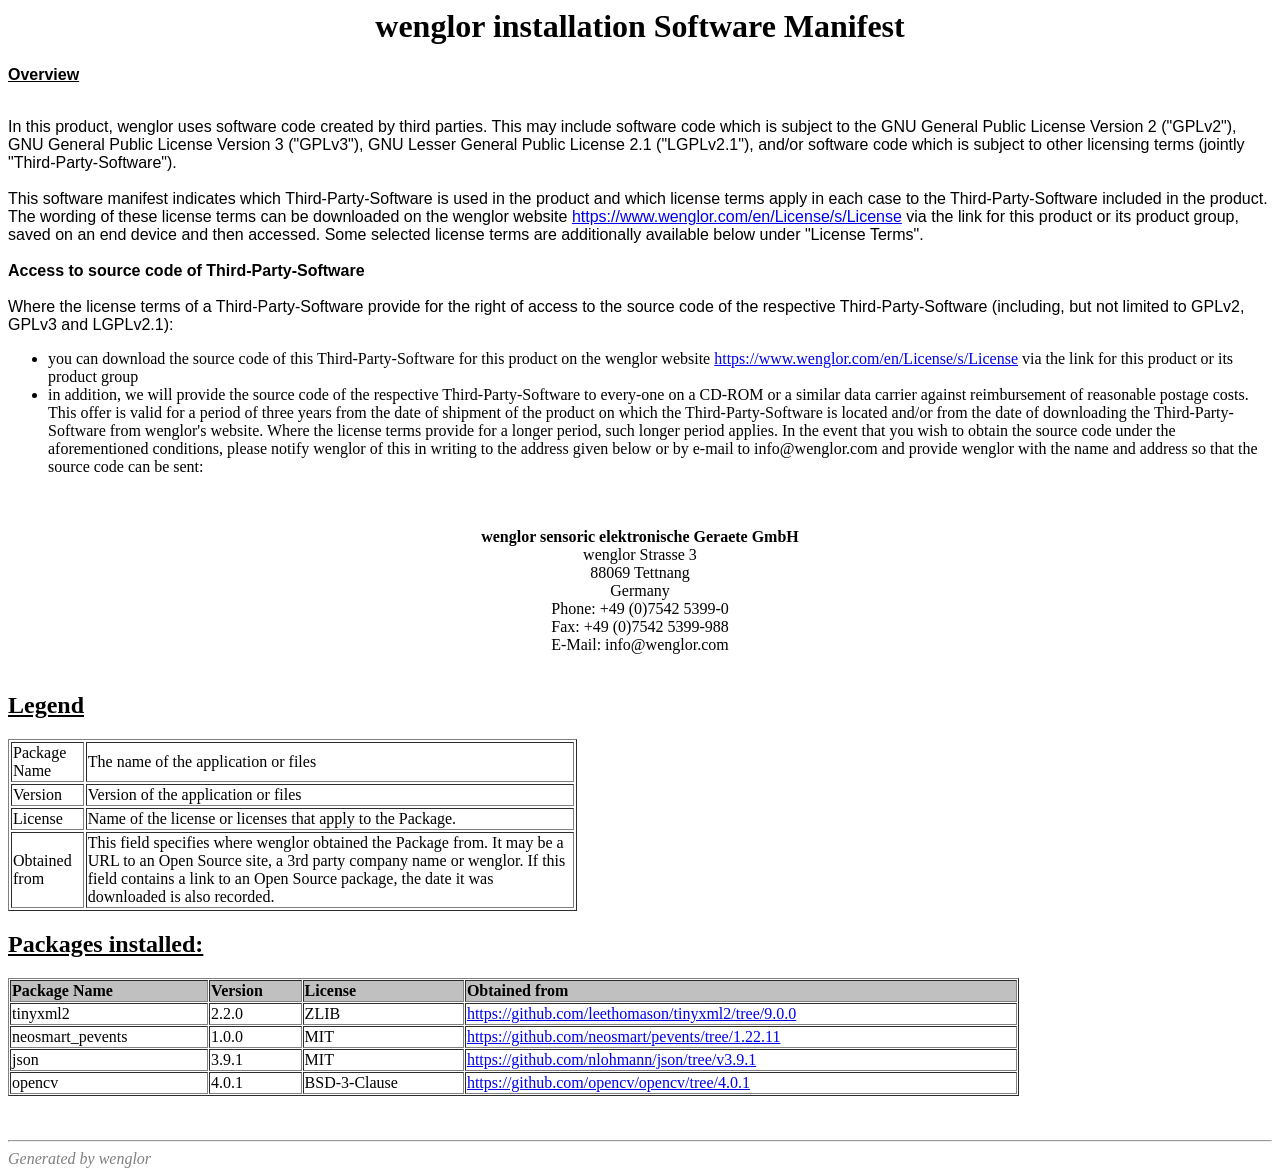
<file: Software_ShapeDriveG4_SDK_Linux_x86_64_1.3.0/Licenses/_LicenseManifestApp.html>
<html>
        <head>
            <title>
                wenglor  Installation Summary
            </title>
        </head>
        
        <body>
            <h1><CENTER> wenglor installation  Software Manifest </CENTER></h1>
            <b style="font-family:Arial, Helvetica, sans-serif; font-weight: 700;"><u>Overview</u></b><br>
                <br>
            <p style="font-family: Arial, Helvetica, sans-serif; font-weight: 500;">
                    In this product, wenglor uses software code created by third parties. This may include software code which is subject to the GNU General Public License Version 2 ("GPLv2"), 
                    GNU General Public License Version 3 ("GPLv3"), GNU Lesser General Public License 2.1 ("LGPLv2.1"), and/or software code which is subject to other licensing terms (jointly "Third-Party-Software").
                <br>
                <br>
                    This software manifest indicates which Third-Party-Software is used in the product and which license terms apply in each case to the Third-Party-Software included in the product. The wording of these 
                    license terms can be downloaded on the wenglor website <a href="https://www.wenglor.com/en/License/s/License">https://www.wenglor.com/en/License/s/License</a> via the link for this product or its product group, saved on an end device and then accessed. 
                    Some selected license terms are additionally available below under "License Terms".
                </br>
                
                <br>
                    <b>Access to source code of Third-Party-Software</b>
                </br>
                <br>
                    Where the license terms of a Third-Party-Software provide for the right of access to the source code of the respective Third-Party-Software (including, but not limited to GPLv2, GPLv3 and LGPLv2.1):
                    <ul>
                        <li>you can download the source code of this Third-Party-Software for this product on the wenglor website <a href="https://www.wenglor.com/en/License/s/License">https://www.wenglor.com/en/License/s/License</a> via the link for this product or its product group</li>
                        <li>in addition, we will provide the source code of the respective Third-Party-Software to every-one on a CD-ROM or a similar data carrier against reimbursement of reasonable postage costs. 
                        This offer is valid for a period of three years from the date of shipment of the product on which the Third-Party-Software is located and/or from the date of downloading the Third-Party-Software 
                        from wenglor's website. Where the license terms provide for a longer period, such longer period applies. In the event that you wish to obtain the source code under the aforementioned conditions, 
                        please notify wenglor of this in writing to the address given below or by e-mail to info@wenglor.com and provide wenglor with the name and address so that the source code can be sent:</li>
                    </ul>
                </br>
                
                
                <CENTER><br>
                    <b>wenglor sensoric elektronische Geraete GmbH</b><br>
                    wenglor Strasse 3<br>
                    88069 Tettnang<br>
                    Germany<br>
                    Phone:    +49 (0)7542 5399-0<br>
                    Fax:    +49 (0)7542 5399-988<br>
                    E-Mail:    info@wenglor.com<br> 
                <br></CENTER>
            </p>

            <h2><b><u>Legend</u></b></h2>
            <table border=1 width=45%>
                <tr><td>Package Name</td><td>The name of the application or files</td></tr>
                <tr><td>Version</td><td>Version of the application or files</td></tr>
                <tr><td>License</td><td>Name of the license or licenses that apply to the Package.</td></tr>
                <tr><td>Obtained from</td><td>This field specifies where wenglor obtained the Package from. It may be a URL to an Open Source site, a 3rd party company name or wenglor. If this field contains a link to an Open Source package, the date it was downloaded is also recorded.</td></tr>
            </table>


            <h2><u>Packages installed:</u></h2>
            <table border=1 cellspacing=1 cellpadding=1 width=80%>
                <tr bgcolor=#c0c0c0  color=white><td><b>Package Name</b></td><td><b>Version</b></td><td><b>License</b></td><td><b>Obtained from</b></td></tr><tr><td>tinyxml2</td><td>2.2.0</td><td>ZLIB </td><td><a href=https://github.com/leethomason/tinyxml2/tree/9.0.0>https://github.com/leethomason/tinyxml2/tree/9.0.0</a></td></tr>
<tr><td>neosmart_pevents</td><td>1.0.0</td><td>MIT </td><td><a href=https://github.com/neosmart/pevents/tree/1.22.11>https://github.com/neosmart/pevents/tree/1.22.11</a></td></tr>
<tr><td>json</td><td>3.9.1</td><td>MIT</td><td><a href=https://github.com/nlohmann/json/tree/v3.9.1>https://github.com/nlohmann/json/tree/v3.9.1</a></td></tr>
<tr><td>opencv</td><td>4.0.1</td><td>BSD-3-Clause</td><td><a href=https://github.com/opencv/opencv/tree/4.0.1>https://github.com/opencv/opencv/tree/4.0.1</a></td></tr>
</table><br><br>

            <hr>
            <right> <i><font color=grey>Generated by wenglor</i> </right></font>
        </body>
</html>
</file>
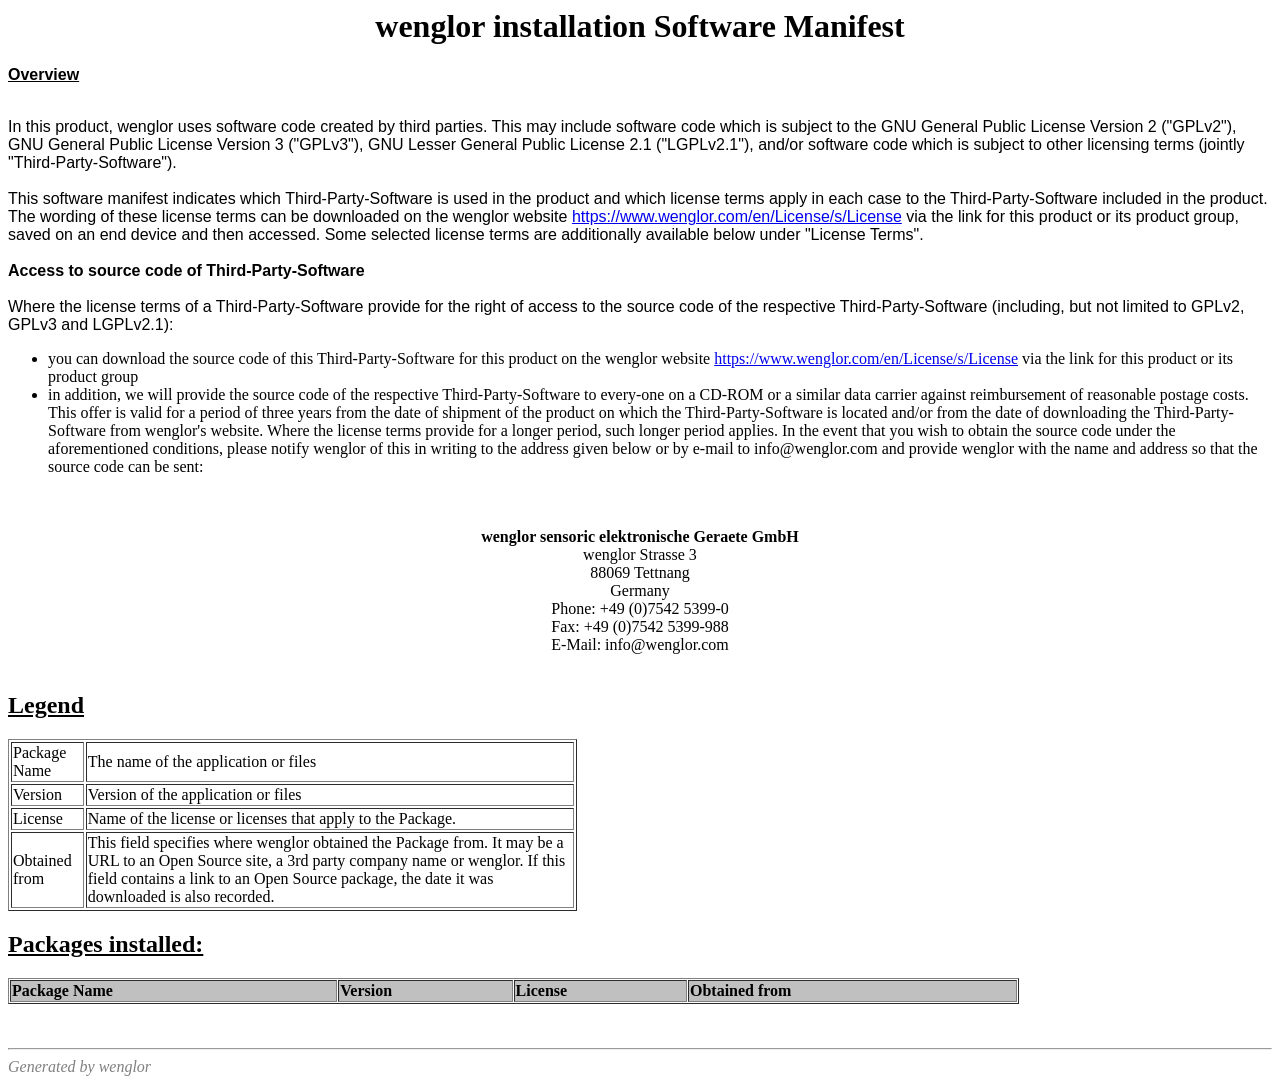
<file: Software_ShapeDriveG4_SDK_Linux_x86_64_1.3.0/Licenses/_LicenseManifestWeb.html>
<html>
        <head>
            <title>
                wenglor  Installation Summary
            </title>
        </head>
        
        <body>
            <h1><CENTER> wenglor installation  Software Manifest </CENTER></h1>
            <b style="font-family:Arial, Helvetica, sans-serif; font-weight: 700;"><u>Overview</u></b><br>
                <br>
            <p style="font-family: Arial, Helvetica, sans-serif; font-weight: 500;">
                    In this product, wenglor uses software code created by third parties. This may include software code which is subject to the GNU General Public License Version 2 ("GPLv2"), 
                    GNU General Public License Version 3 ("GPLv3"), GNU Lesser General Public License 2.1 ("LGPLv2.1"), and/or software code which is subject to other licensing terms (jointly "Third-Party-Software").
                <br>
                <br>
                    This software manifest indicates which Third-Party-Software is used in the product and which license terms apply in each case to the Third-Party-Software included in the product. The wording of these 
                    license terms can be downloaded on the wenglor website <a href="https://www.wenglor.com/en/License/s/License">https://www.wenglor.com/en/License/s/License</a> via the link for this product or its product group, saved on an end device and then accessed. 
                    Some selected license terms are additionally available below under "License Terms".
                </br>
                
                <br>
                    <b>Access to source code of Third-Party-Software</b>
                </br>
                <br>
                    Where the license terms of a Third-Party-Software provide for the right of access to the source code of the respective Third-Party-Software (including, but not limited to GPLv2, GPLv3 and LGPLv2.1):
                    <ul>
                        <li>you can download the source code of this Third-Party-Software for this product on the wenglor website <a href="https://www.wenglor.com/en/License/s/License">https://www.wenglor.com/en/License/s/License</a> via the link for this product or its product group</li>
                        <li>in addition, we will provide the source code of the respective Third-Party-Software to every-one on a CD-ROM or a similar data carrier against reimbursement of reasonable postage costs. 
                        This offer is valid for a period of three years from the date of shipment of the product on which the Third-Party-Software is located and/or from the date of downloading the Third-Party-Software 
                        from wenglor's website. Where the license terms provide for a longer period, such longer period applies. In the event that you wish to obtain the source code under the aforementioned conditions, 
                        please notify wenglor of this in writing to the address given below or by e-mail to info@wenglor.com and provide wenglor with the name and address so that the source code can be sent:</li>
                    </ul>
                </br>
                
                
                <CENTER><br>
                    <b>wenglor sensoric elektronische Geraete GmbH</b><br>
                    wenglor Strasse 3<br>
                    88069 Tettnang<br>
                    Germany<br>
                    Phone:    +49 (0)7542 5399-0<br>
                    Fax:    +49 (0)7542 5399-988<br>
                    E-Mail:    info@wenglor.com<br> 
                <br></CENTER>
            </p>

            <h2><b><u>Legend</u></b></h2>
            <table border=1 width=45%>
                <tr><td>Package Name</td><td>The name of the application or files</td></tr>
                <tr><td>Version</td><td>Version of the application or files</td></tr>
                <tr><td>License</td><td>Name of the license or licenses that apply to the Package.</td></tr>
                <tr><td>Obtained from</td><td>This field specifies where wenglor obtained the Package from. It may be a URL to an Open Source site, a 3rd party company name or wenglor. If this field contains a link to an Open Source package, the date it was downloaded is also recorded.</td></tr>
            </table>


            <h2><u>Packages installed:</u></h2>
            <table border=1 cellspacing=1 cellpadding=1 width=80%>
                <tr bgcolor=#c0c0c0  color=white><td><b>Package Name</b></td><td><b>Version</b></td><td><b>License</b></td><td><b>Obtained from</b></td></tr></table><br><br>

            <hr>
            <right> <i><font color=grey>Generated by wenglor</i> </right></font>
        </body>
</html>
</file>
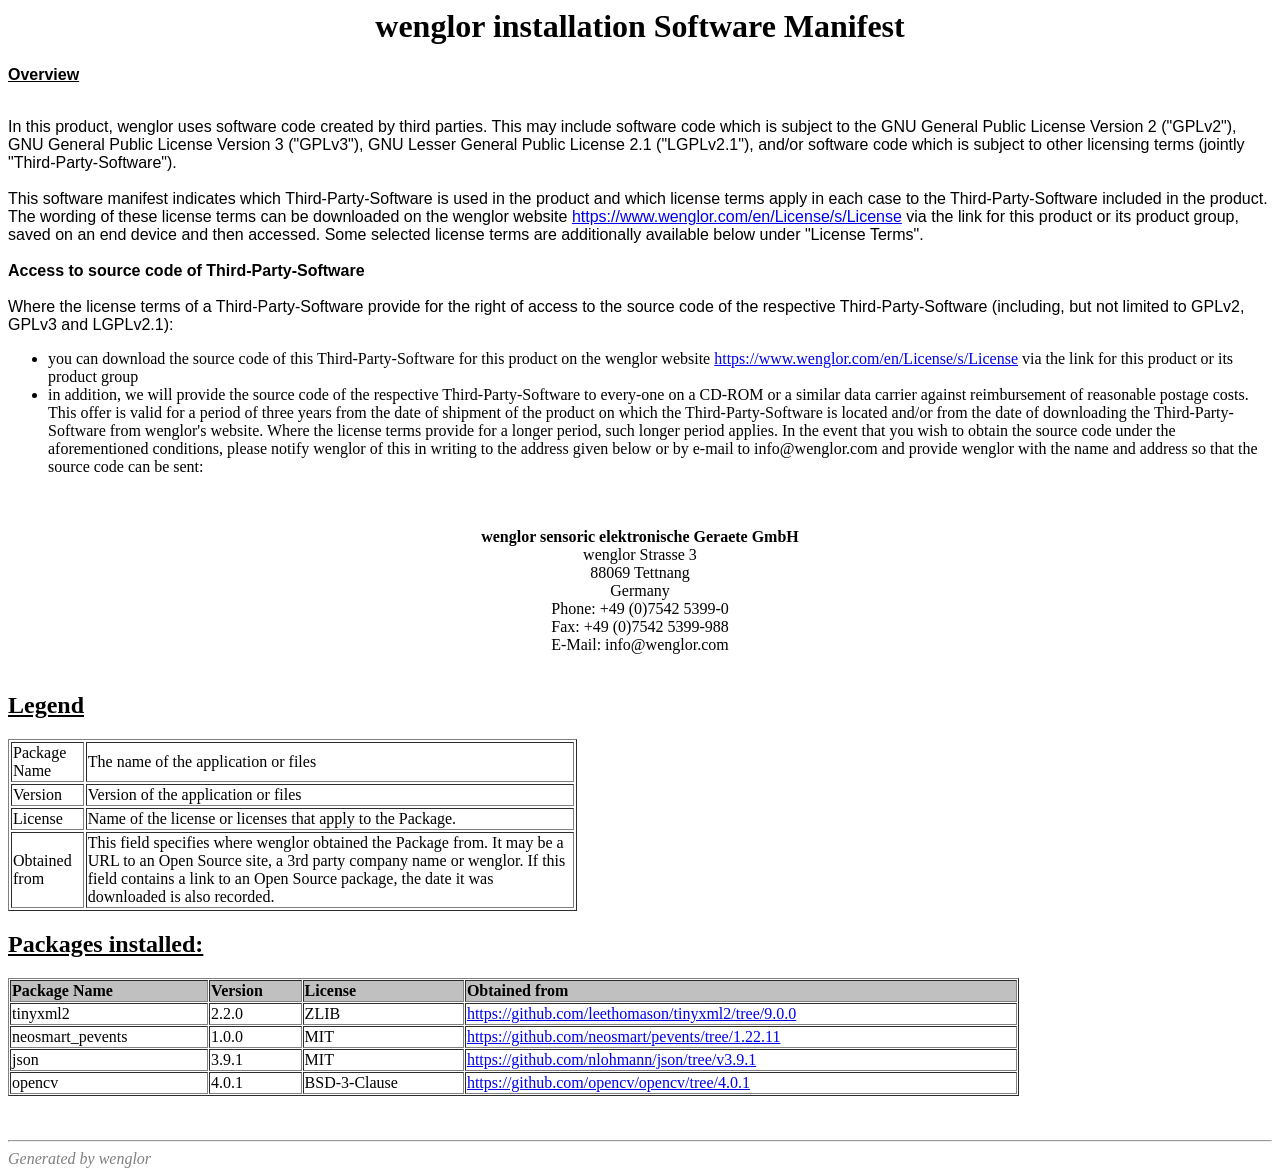
<file: Software_ShapeDriveG4_SDK_Windows_x86_64_1.3.0/Licenses/_LicenseManifestApp.html>
<html>
        <head>
            <title>
                wenglor  Installation Summary
            </title>
        </head>
        
        <body>
            <h1><CENTER> wenglor installation  Software Manifest </CENTER></h1>
            <b style="font-family:Arial, Helvetica, sans-serif; font-weight: 700;"><u>Overview</u></b><br>
                <br>
            <p style="font-family: Arial, Helvetica, sans-serif; font-weight: 500;">
                    In this product, wenglor uses software code created by third parties. This may include software code which is subject to the GNU General Public License Version 2 ("GPLv2"), 
                    GNU General Public License Version 3 ("GPLv3"), GNU Lesser General Public License 2.1 ("LGPLv2.1"), and/or software code which is subject to other licensing terms (jointly "Third-Party-Software").
                <br>
                <br>
                    This software manifest indicates which Third-Party-Software is used in the product and which license terms apply in each case to the Third-Party-Software included in the product. The wording of these 
                    license terms can be downloaded on the wenglor website <a href="https://www.wenglor.com/en/License/s/License">https://www.wenglor.com/en/License/s/License</a> via the link for this product or its product group, saved on an end device and then accessed. 
                    Some selected license terms are additionally available below under "License Terms".
                </br>
                
                <br>
                    <b>Access to source code of Third-Party-Software</b>
                </br>
                <br>
                    Where the license terms of a Third-Party-Software provide for the right of access to the source code of the respective Third-Party-Software (including, but not limited to GPLv2, GPLv3 and LGPLv2.1):
                    <ul>
                        <li>you can download the source code of this Third-Party-Software for this product on the wenglor website <a href="https://www.wenglor.com/en/License/s/License">https://www.wenglor.com/en/License/s/License</a> via the link for this product or its product group</li>
                        <li>in addition, we will provide the source code of the respective Third-Party-Software to every-one on a CD-ROM or a similar data carrier against reimbursement of reasonable postage costs. 
                        This offer is valid for a period of three years from the date of shipment of the product on which the Third-Party-Software is located and/or from the date of downloading the Third-Party-Software 
                        from wenglor's website. Where the license terms provide for a longer period, such longer period applies. In the event that you wish to obtain the source code under the aforementioned conditions, 
                        please notify wenglor of this in writing to the address given below or by e-mail to info@wenglor.com and provide wenglor with the name and address so that the source code can be sent:</li>
                    </ul>
                </br>
                
                
                <CENTER><br>
                    <b>wenglor sensoric elektronische Geraete GmbH</b><br>
                    wenglor Strasse 3<br>
                    88069 Tettnang<br>
                    Germany<br>
                    Phone:    +49 (0)7542 5399-0<br>
                    Fax:    +49 (0)7542 5399-988<br>
                    E-Mail:    info@wenglor.com<br> 
                <br></CENTER>
            </p>

            <h2><b><u>Legend</u></b></h2>
            <table border=1 width=45%>
                <tr><td>Package Name</td><td>The name of the application or files</td></tr>
                <tr><td>Version</td><td>Version of the application or files</td></tr>
                <tr><td>License</td><td>Name of the license or licenses that apply to the Package.</td></tr>
                <tr><td>Obtained from</td><td>This field specifies where wenglor obtained the Package from. It may be a URL to an Open Source site, a 3rd party company name or wenglor. If this field contains a link to an Open Source package, the date it was downloaded is also recorded.</td></tr>
            </table>


            <h2><u>Packages installed:</u></h2>
            <table border=1 cellspacing=1 cellpadding=1 width=80%>
                <tr bgcolor=#c0c0c0  color=white><td><b>Package Name</b></td><td><b>Version</b></td><td><b>License</b></td><td><b>Obtained from</b></td></tr><tr><td>tinyxml2</td><td>2.2.0</td><td>ZLIB </td><td><a href=https://github.com/leethomason/tinyxml2/tree/9.0.0>https://github.com/leethomason/tinyxml2/tree/9.0.0</a></td></tr>
<tr><td>neosmart_pevents</td><td>1.0.0</td><td>MIT </td><td><a href=https://github.com/neosmart/pevents/tree/1.22.11>https://github.com/neosmart/pevents/tree/1.22.11</a></td></tr>
<tr><td>json</td><td>3.9.1</td><td>MIT</td><td><a href=https://github.com/nlohmann/json/tree/v3.9.1>https://github.com/nlohmann/json/tree/v3.9.1</a></td></tr>
<tr><td>opencv</td><td>4.0.1</td><td>BSD-3-Clause</td><td><a href=https://github.com/opencv/opencv/tree/4.0.1>https://github.com/opencv/opencv/tree/4.0.1</a></td></tr>
</table><br><br>

            <hr>
            <right> <i><font color=grey>Generated by wenglor</i> </right></font>
        </body>
</html>
</file>
